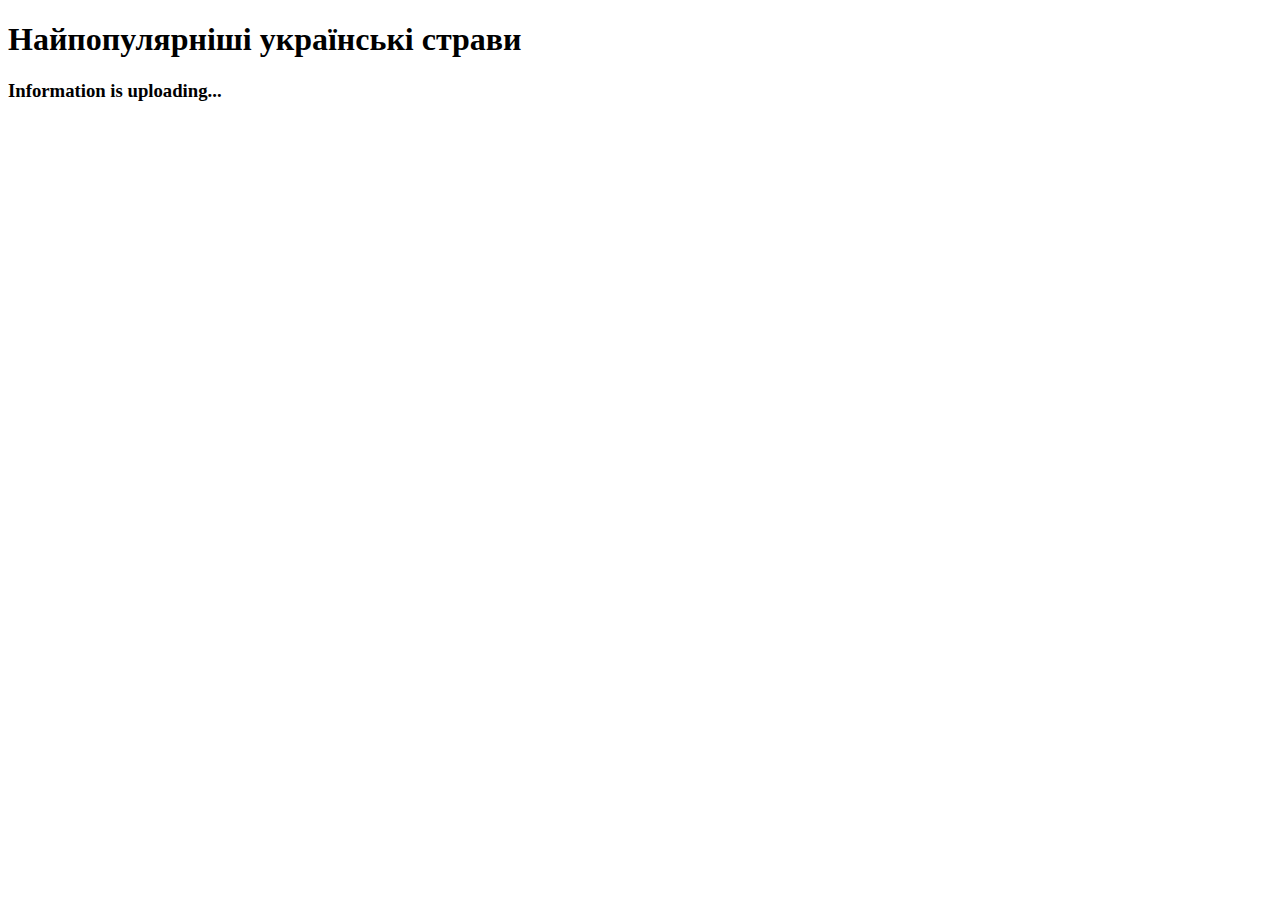
<file: populardishes.html>
<!DOCTYPE html>
<html>
<head>
   <title> Найпопулярніші українські страви</title>
</head>

<body>
    <h1> Найпопулярніші українські страви </h1>
    <h3> Information is uploading... </h3>
    
</body>
</html>
</file>
